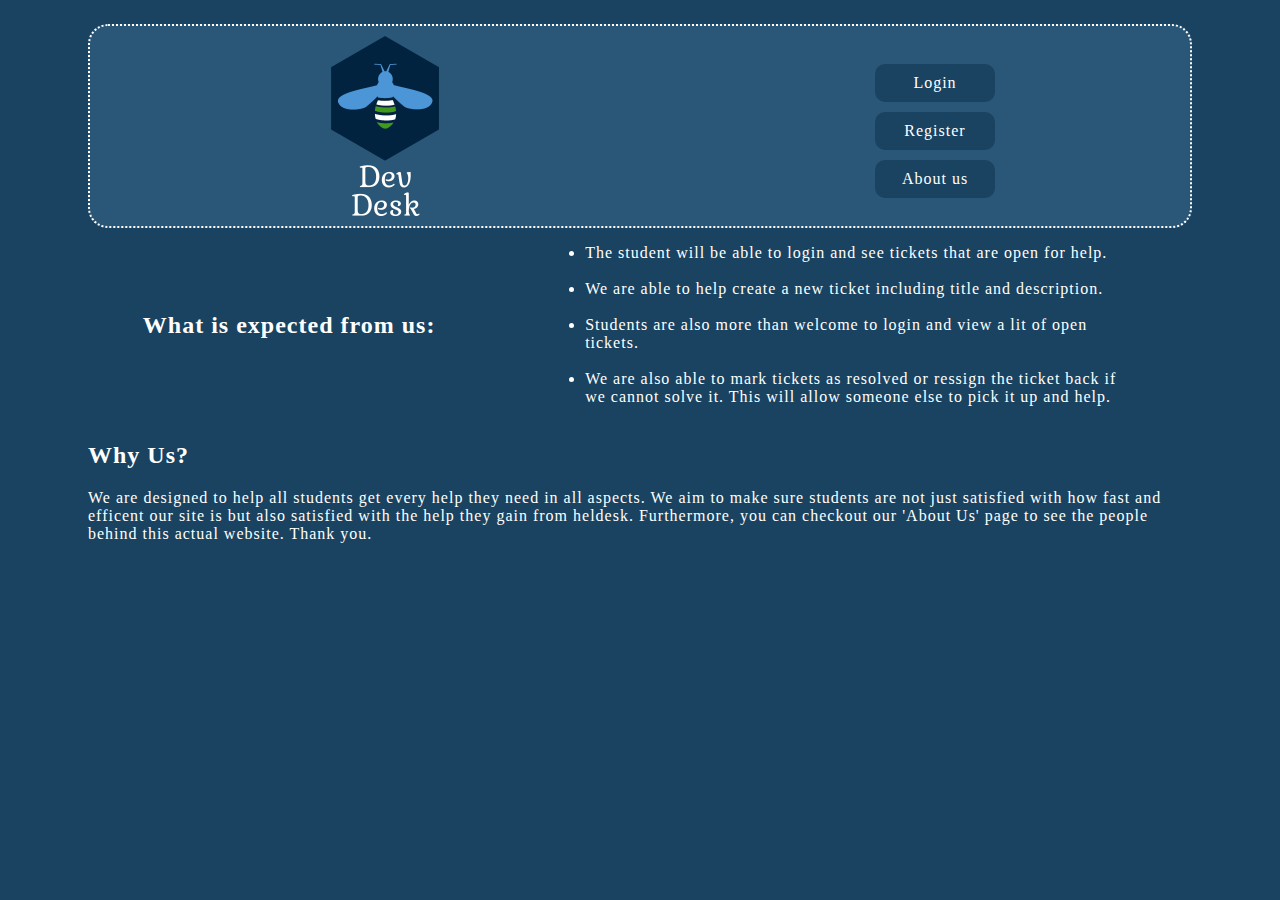
<file: index.html>
<!doctype html>
<html lang="en">

<head>
    <meta charset="utf-8">
    <title>
        Dev-desk
    </title>
    <meta name="viewport" content="width=device-width, initial-scale=1.0">
    <link href="https://fonts.googleapis.com/css?family=Roboto&display=swap" rel="stylesheet">
    <link rel="stylesheet" href="css/main.css">
</head>

<body>
    <header>
        <div class="toppart">
            <nav>
                <a href="https://dev-queue-2.netlify.app/"> Login </a>
                <a href="https://dev-queue-2.netlify.app/"> Register </a>
                <a href="./Aboutus.html"> About us </a>
            </nav>
            <img class="logo1" src="img/Mylogo.png" alt="firstlogo." />
        </div>
    </header>


    <section class="text-container">
        <div class="future">
            <h2>What is expected from us:</h2>
        </div>


        <ul>
            <li>The student will be able to login and see tickets
                that are open for help.
            </li>
            </br>
            <li>
                We are able to help create a new ticket including title and
                description.
            </li>
            </br>
            <li>
                Students are also more than welcome to login and view a lit of open tickets.
                
            </li>
            </br>
            <li>
                We are also able to mark tickets as resolved or ressign the ticket back
                if we cannot solve it. This will allow someone else to pick it up and help.
            </li>
        </ul>

    </section>


    <div class="text-container2">
        <h2>Why Us?</h2>
        <p>
            We are designed to help all students get every help they need in all aspects.
            We aim to make sure students are not just satisfied with how fast and efficent our site is
            but also satisfied with the help they gain from heldesk. Furthermore, you can checkout our
            'About Us' page to see the people behind this actual website.
            Thank you.
        </p>
    </div>
    </section>
    </div>
</body>
</file>
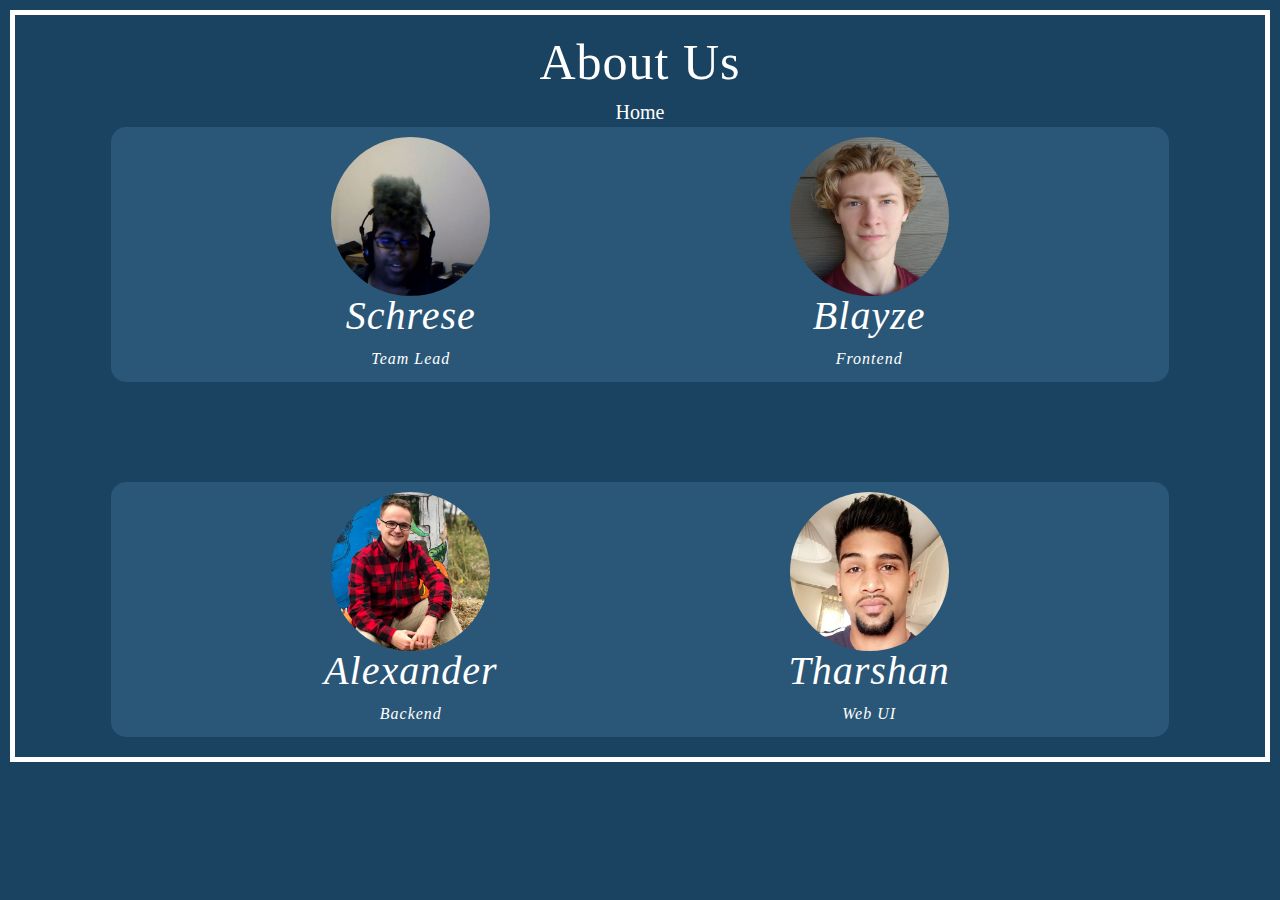
<file: Aboutus.html>
<!DOCTYPE html>
<html lang="en">
  <head>
    <meta charset="utf-8" />
    <title>
      Dev-desk
    </title>
    <meta name="viewport" content="width=device-width, initial-scale=1.0" />
    <link
      href="https://fonts.googleapis.com/css?family=Roboto&display=swap"
      rel="stylesheet"
    />
    <link rel="stylesheet" href="css/index.css" />
  </head>

  <header>
    <div class="title">
      <h1>About Us</h1>
      <nav>
        <a href="./index.html">Home</a>
      </nav>
    </div>
  </header>

  <div class="wholemain">
    <div class="top-section">
      <div class="profile">
        <img class="profilepic" src="img/Schrese.jpg" alt="Schrese" />
        <div class="info">
          <h4>Schrese</h4>
          <h5>Team Lead</h5>
        </div>
      </div>
      <div class="profile">
        <img class="profilepic" src="img/Blayze.jpg" alt="Blayze" />
        <div class="info">
          <h4>Blayze</h4>
          <h5>Frontend</h5>
        </div>
      </div>
    </div>

    <div class="bottom-section">
      <div class="profile">
        <img class="profilepic" src="img/Alexander.png" alt="Alexander" />
        <div class="info">
          <h4>Alexander</h4>
          <h5>Backend</h5>
        </div>
      </div>
      <div class="profile">
        <img class="profilepic" src="img/tharshan.jpg" alt="Tharshan" />
        <div class="info">
          <h4>Tharshan</h4>
          <h5>Web UI</h5>
        </div>
      </div>
    </div>
    <img class="finalogo" src="img/Mylogo.png" alt="Lastlogo" />
  </div>
</html>
</file>
<file: css/main.css>
h2:hover {
  font-style: italic;
  text-decoration: underline;
  color: green;
}
:root {
  padding: 1rem 5rem;
  font-family: Georgia, serif;
  letter-spacing: 1px;
  margin-bottom: 15px;
  background: #194360;
  color: white;
}
.toppart {
  display: flex;
  flex-direction: row-reverse;
  align-items: center;
  justify-content: space-around;
  border: 2px dotted white;
  background: #2a5777;
  border-radius: 20px;
}
@media (max-width: 500px) {
  .toppart {
    flex-direction: column-reverse;
  }
}
.toppart .logo1 {
  width: 200px;
}
.toppart nav {
  display: flex;
  flex-direction: column;
}
.toppart nav a {
  width: 100px;
  padding: 10px;
  margin-top: 10px;
  background: #194360;
  color: white;
  border-radius: 10px;
  justify-content: center;
  display: flex;
  text-decoration: none;
}
ul {
  width: 50%;
}
.text-container {
  display: flex;
  flex-direction: row;
  margin-bottom: 1%;
  align-items: center;
  justify-content: space-around;
  width: 100%;
}
@media (max-width:768px) {
  .text-container {
    flex-direction: column;
  }
}
.middle-imgs {
  display: flex;
  justify-content: space-between;
  border-radius: 3px;
}
.img1 {
  width: 10%;
}
</file>
<file: css/index.css>
html,
body,
div,
span,
applet,
object,
iframe,
h1,
h2,
h3,
h4,
h5,
h6,
p,
blockquote,
pre,
a,
abbr,
acronym,
address,
big,
cite,
code,
del,
dfn,
em,
img,
ins,
kbd,
q,
s,
samp,
small,
strike,
strong,
sub,
sup,
tt,
var,
b,
u,
i,
center,
dl,
dt,
dd,
ol,
ul,
li,
fieldset,
form,
label,
legend,
table,
caption,
tbody,
tfoot,
thead,
tr,
th,
td,
article,
aside,
canvas,
details,
embed,
figure,
figcaption,
footer,
header,
hgroup,
menu,
nav,
output,
ruby,
section,
summary,
time,
mark,
audio,
video {
  margin: 0;
  padding: 0;
  border: 0;
  font-size: 100%;
  font: inherit;
  vertical-align: baseline;
}

/* HTML5 display-role reset for older browsers */
article,
aside,
details,
figcaption,
figure,
footer,
header,
hgroup,
menu,
nav,
section {
  display: block;
}

ol,
ul {
  list-style: none;
}

blockquote,
q {
  quotes: none;
}

blockquote:before,
blockquote:after,
q:before,
q:after {
  content: "";
  content: none;
}

table {
  border-collapse: collapse;
  border-spacing: 0;
}

* {
  box-sizing: border-box;
}

html,
body {
  background-color: #194360;
  color: white;
}

html {
  padding: 10px;
  line-height: 1;
  border: 5px solid white;
  font-family: Georgia, serif;
  margin: 10px;
}

h1,
h2,
h3,
h4,
h5 {
  font-family: Georgia, serif;
  letter-spacing: 1px;
  margin-bottom: 15px;
}

h1 {
  font-size: 50px;
}

h3 {
  font-size: 50px;
  margin-left: 25px;
  margin-top: 25px;
  margin-bottom: 50px;
}

h4 {
  font-size: 40px;
}

.top-section {
  display: flex;
  justify-content: space-evenly;
  margin-left: 7%;
  margin-right: 7%;
  background-color: #2a5777;
  border-radius: 15px;
}

.bottom-section {
  display: flex;
  justify-content: space-evenly;
  margin-top: 100px;
  margin-left: 7%;
  margin-right: 7%;
  align-items: center;
  background-color: #2a5777;
  border-radius: 15px;
  margin-bottom: 10px;
}

.profilepic {
  width: 50%;
  border-radius: 50%;
}

.profile {
  display: flex;
  align-items: center;
  width: 30%;
  flex-direction: column;
  padding-top:10px;
}

.title {
  display: flex;
  justify-content: space-evenly;
  margin-top: 1%;
  flex-direction: column;
  margin-bottom: 5px;
  align-items: center;
}

nav {
  display: flex;
  align-items: center;
}

nav a {
  font-size: 20px;
  text-decoration: none;
  color: white;
}

a:hover {
  color: green;
  font-style: italic;
}

.info {
  display: flex;
  flex-direction: column;
  text-align: center;
  font-style: italic;
}

.finalogo {
  display: none;
}

@media (max-width: 500px) {
  .top-section,
  .bottom-section {
    background-color: white;
    color: green;
    margin-left: 3%;
    margin-right: 3%;
  }

  h3 {
    font-size: 30px;
  }

  h4 {
    font-size: 20px;
  }

  .title {
    display: flex;
    justify-content: space-evenly;
    margin-top: 1%;
    flex-direction: row;
    margin-bottom: 5px;
    align-items: baseline;
    text-decoration: underline;
  }

  .title a {
    font-size: 20px;
  }

  h1 {
    font-size: 20px;
  }
  .finalogo {
    display: block;
    margin-left: auto;
    margin-right: auto;
    width: 50%;
    height: 20%;
    align-items: center;
  }
}

.wholemain {
  display: flex;
  flex-direction: column;
}
</file>
